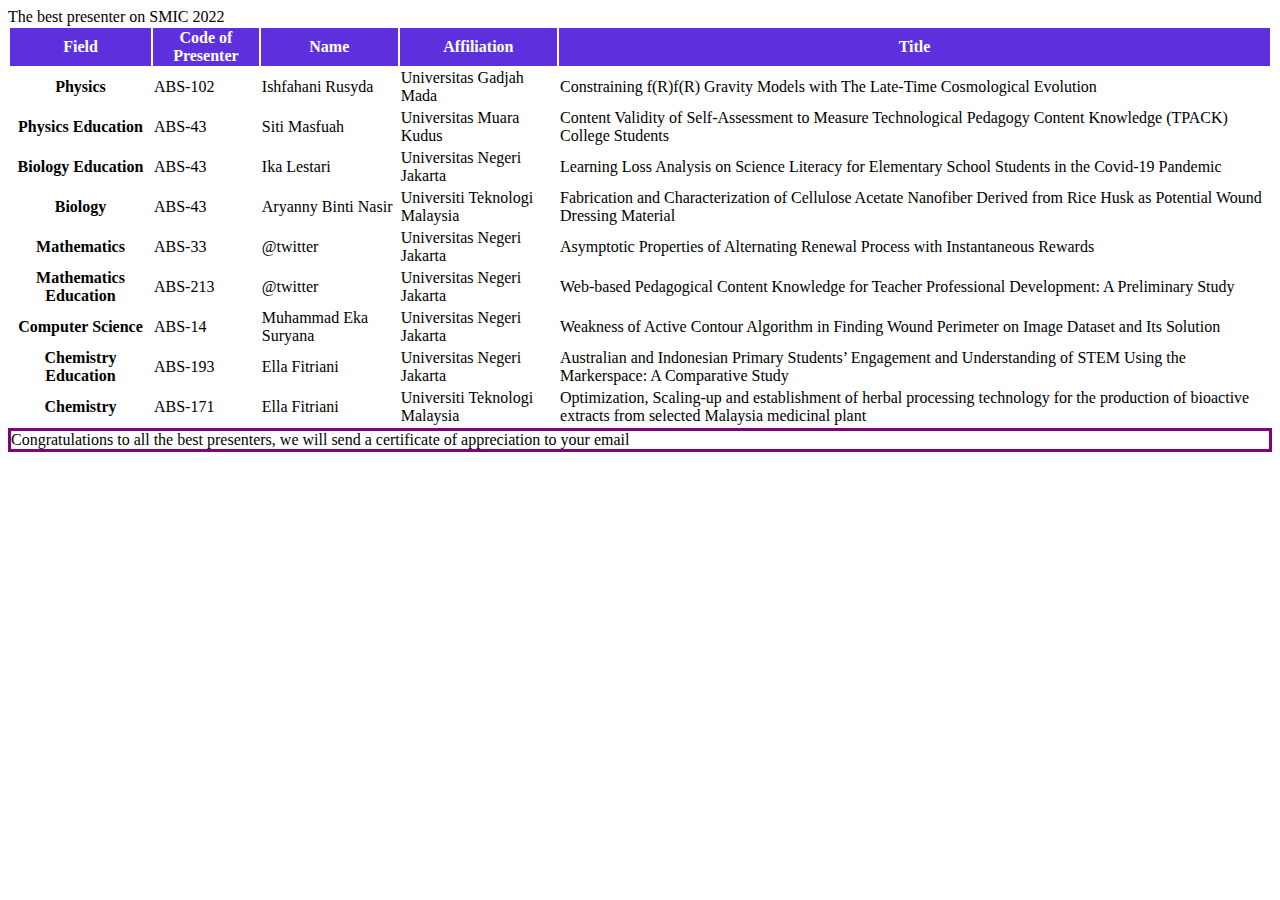
<file: part/presenter.html>
<!DOCTYPE html>
<html lang="en">
  <head>
    <meta charset="utf-8" />
    <meta name="viewport" content="width=device-width, initial-scale=1" />
    <title>Bootstrap demo</title>
    <link
      href="https://cdn.jsdelivr.net/npm/bootstrap@5.2.2/dist/css/bootstrap.min.css"
      rel="stylesheet"
      integrity="sha384-Zenh87qX5JnK2Jl0vWa8Ck2rdkQ2Bzep5IDxbcnCeuOxjzrPF/et3URy9Bv1WTRi"
      crossorigin="anonymous"
    />
    <link rel="stylesheet" href="custom.css" />
  </head>
  <body>
    <!-- Title Section -->
    <section id="title ">
      <div class="h1 text-center mt-5 mb-5">
        The best presenter on SMIC 2022
      </div>
    </section>

    <!-- Table Section -->
    <div class="container mx-auto">
      <table class="table table-striped">
        <thead class="head-color">
          <tr>
            <th scope="col">Field</th>
            <th scope="col">Code of Presenter</th>
            <th scope="col">Name</th>
            <th scope="col">Affiliation</th>
            <th scope="col">Title</th>
          </tr>
        </thead>
        <tbody>
          <tr>
            <th scope="row">Physics</th>
            <td>ABS-102</td>
            <td>Ishfahani Rusyda</td>
            <td>Universitas Gadjah Mada</td>
            <td>
              Constraining f(R)f(R) Gravity Models with The Late-Time
              Cosmological Evolution
            </td>
          </tr>
          <tr>
            <th scope="row">Physics Education</th>
            <td>ABS-43</td>
            <td>Siti Masfuah</td>
            <td>Universitas Muara Kudus</td>
            <td>
              Content Validity of Self-Assessment to Measure Technological
              Pedagogy Content Knowledge (TPACK) College Students
            </td>
          </tr>
          <tr>
            <th scope="row">Biology Education</th>
            <td>ABS-43</td>
            <td>Ika Lestari</td>
            <td>Universitas Negeri Jakarta</td>
            <td>
              Learning Loss Analysis on Science Literacy for Elementary School
              Students in the Covid-19 Pandemic
            </td>
          </tr>
          <tr>
            <th scope="row">Biology</th>
            <td>ABS-43</td>
            <td>Aryanny Binti Nasir</td>
            <td>Universiti Teknologi Malaysia</td>
            <td>
              Fabrication and Characterization of Cellulose Acetate Nanofiber
              Derived from Rice Husk as Potential Wound Dressing Material
            </td>
          </tr>
          <tr>
            <th scope="row">Mathematics</th>
            <td>ABS-33</td>
            <td>@twitter</td>
            <td>Universitas Negeri Jakarta</td>
            <td>
              Asymptotic Properties of Alternating Renewal Process with
              Instantaneous Rewards
            </td>
          </tr>
          <tr>
            <th scope="row">Mathematics Education</th>
            <td>ABS-213</td>
            <td>@twitter</td>
            <td>Universitas Negeri Jakarta</td>
            <td>
              Web-based Pedagogical Content Knowledge for Teacher Professional
              Development: A Preliminary Study
            </td>
          </tr>
          <tr>
            <th scope="row">Computer Science</th>
            <td>ABS-14</td>
            <td>Muhammad Eka Suryana</td>
            <td>Universitas Negeri Jakarta</td>
            <td>
              Weakness of Active Contour Algorithm in Finding Wound Perimeter on
              Image Dataset and Its Solution
            </td>
          </tr>
          <tr>
            <th scope="row">Chemistry Education</th>
            <td>ABS-193</td>
            <td>Ella Fitriani</td>
            <td>Universitas Negeri Jakarta</td>
            <td>
              Australian and Indonesian Primary Students’ Engagement and
              Understanding of STEM Using the Markerspace: A Comparative Study
            </td>
          </tr>
          <tr>
            <th scope="row">Chemistry</th>
            <td>ABS-171</td>
            <td>Ella Fitriani</td>
            <td>Universiti Teknologi Malaysia</td>
            <td>
              Optimization, Scaling-up and establishment of herbal processing
              technology for the production of bioactive extracts from selected
              Malaysia medicinal plant
            </td>
          </tr>
        </tbody>
      </table>
    </div>

    <div class="container mt-5 sub-table">
      <div class="h3 p-3">
        Congratulations to all the best presenters, we will send a certificate
        of appreciation to your email
      </div>
    </div>

    <script
      src="https://cdn.jsdelivr.net/npm/bootstrap@5.2.2/dist/js/bootstrap.bundle.min.js"
      integrity="sha384-OERcA2EqjJCMA+/3y+gxIOqMEjwtxJY7qPCqsdltbNJuaOe923+mo//f6V8Qbsw3"
      crossorigin="anonymous"
    ></script>
  </body>
</html>
</file>
<file: part/custom.css>
.logo-brand{
    width: 24%;
}

.nav-item{
    margin-left: 1em;
    font-size: 0.7em;
}

.sub-hero{
    box-sizing: content-box;
    height: 100px;
}

.hero-container{
    height: 450px;
}

.footer-hero{
    height: 70px;
}

.foot-text{
    bottom: 100px;
}

.text-title{
    color: #1E276F;
}
.head-color{
    background-color: #5E30DD;
    color: white;
}

.sub-table{
    border: 3px solid purple;
}

/* important dates */
.title-date{
    background-color: #631ECC;
    border-radius: 10px;
}

.logo-title{
    width: 80%;
}

.content-container-left{
    background-color: #CFDEFF;
    box-sizing: content-box;
    border-radius: 10px;
}

.date-content{
    margin-top: 20px;
}

.dates{
    background-color: #FFE4DB;
    border-radius: 10px;
}

.sub-dates{
    opacity: 50%;
    margin-left: 18px;
}
</file>
